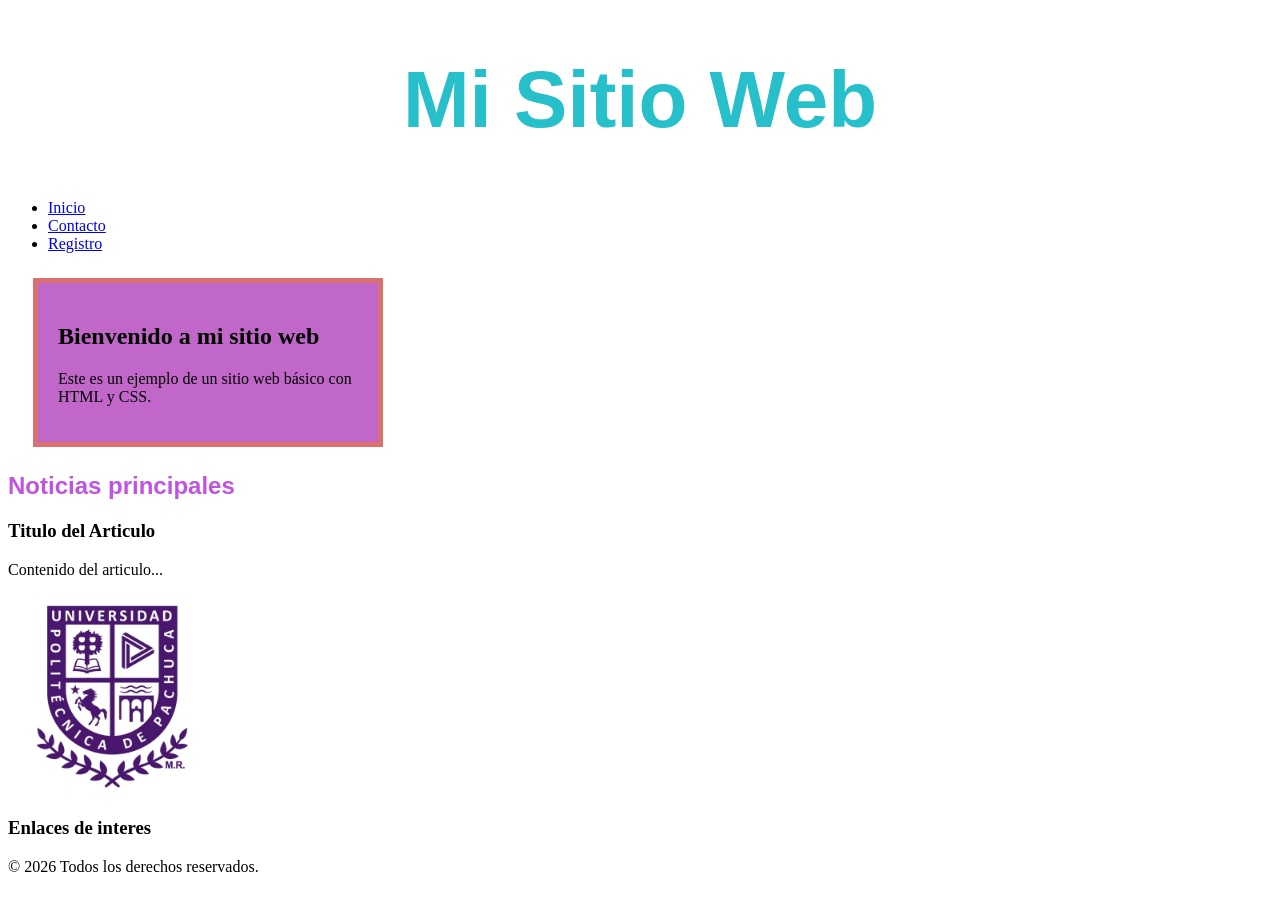
<file: index.html>
<!DOCTYPE html>
<html lang="en">
<head>
    <meta charset="UTF-8">
    <meta name="viewport" content="width=device-width, initial-scale=1.0">
    <title>Document</title>
    <link rel="stylesheet" href="style.css">
</head>
<body>
        <header> <!--encabezado del documento-->
        <center><h1>Mi Sitio Web</h1></center> <!--titulos, subtitulos h1, h2, h3-->
        <nav>
            <ul>
                <li><a href="https://www.upp.edu.mx/">Inicio</a></li>
                <li><a href="#contacto">Contacto</a></li>
                <li><a href="#registro">Registro</a></li>
            </ul>
        </nav>
    </header>

    <main>
        <div class="box">
            <h2>Bienvenido a mi sitio web</h2>
            <p>Este es un ejemplo de un sitio web básico con HTML y CSS.</p>
        </div>
        <section> <!--Secciones-->
            <h2 class="noticias">Noticias principales</h2>
            <article>
                <h3 id="titulo">Titulo del Articulo</h3>
                <p>Contenido del articulo...</p>
                <img><a href="C:UPP.webp"></a></ img>
                <img src="UPP.webp" alt="si" width="200" height="200">
            </article>
        </section>
        <aside>
            <h3>Enlaces de interes</h3>
        </aside>
    </main>
    <footer> <!--Pie de página-->
        <p>&copy; 2026 Todos los derechos reservados.</p>
    </footer>
</body>

</html>
</file>
<file: style.css>
.box{
    width:300px;
    padding:20px;
    border: 5px solid rgb(219, 112, 112);
    margin: 25px;
    background-color: rgb(193, 103, 201);

}
h1{
    color: rgb(38, 191, 202);
    font-size:80px;
    font-family:MONTSERRAT, sans-serif;

}
.noticias{
    color: rgb(192, 83, 224);
    font-size: size 60px;
    font-family:MONTSERRAT, sans-serif;

}
#titulo1{
    color: rgb(206, 209, 38);
    font-size: size 30px;
    font-family:MONTSERRAT, sans-serif;
}
</file>
